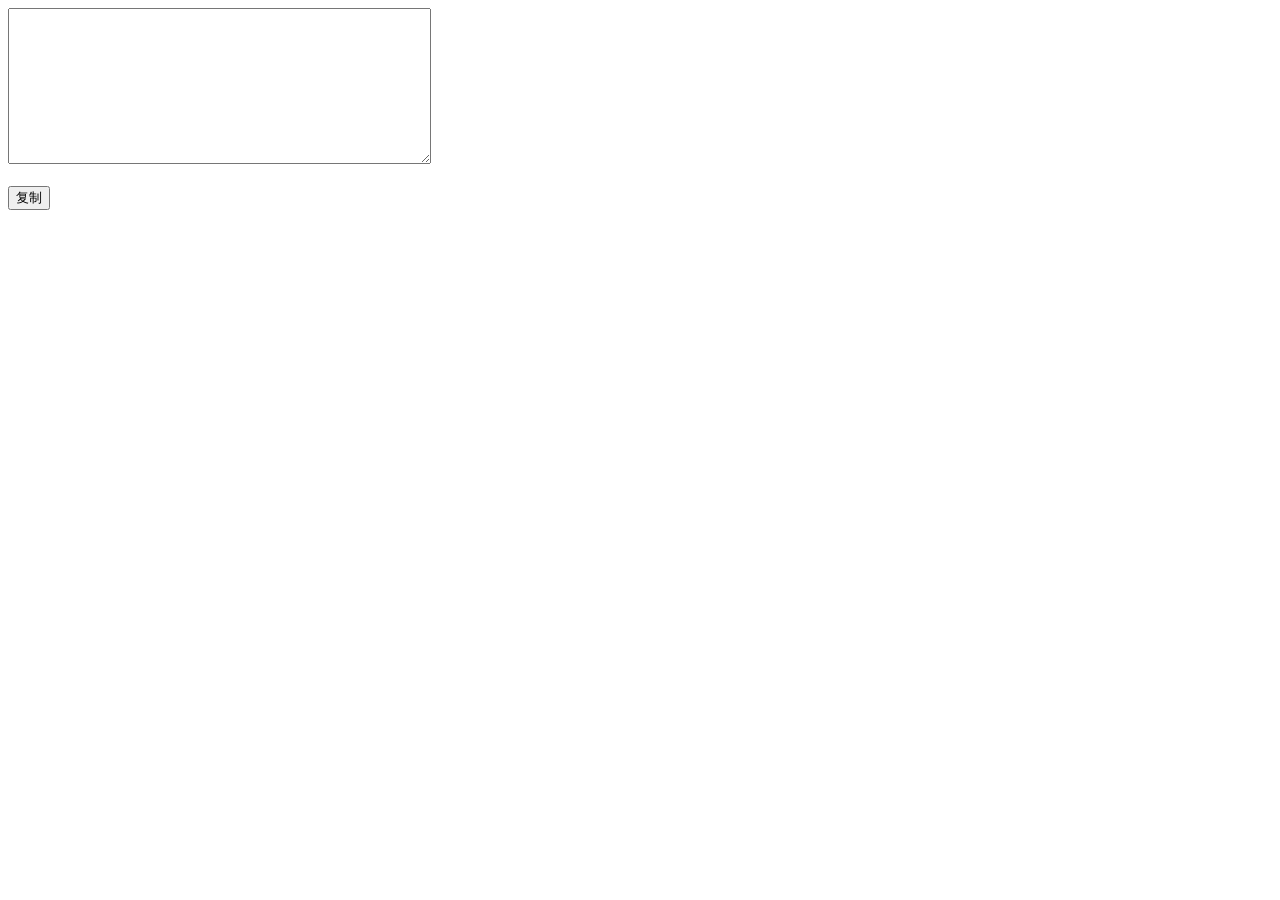
<file: src/main/resources/templates/fldt/BrushFace_returnURL.html>
<!DOCTYPE html>
<html lang="en">
<head>
    <meta charset="UTF-8">
    <title>刷脸认证结果</title>
    <script src="https://apps.bdimg.com/libs/jquery/1.10.2/jquery.min.js"></script>
    <style>
        .back-btn-container{
            width: 100%;
            height: 15vh;
            flex-direction: column;
        }
    </style>
</head>
<script type="text/javascript" th:inline="javascript">
    const rspMsg = [[${rspMsg}]]
</script>
<body>
<div data-role="page">
    <textarea id="jsonString" rows="10" cols="50"></textarea>
    <br><br>
    <div class="back-btn-container ">
        <button onclick="copyJsonString()">复制</button>
    </div>

</div>

</body>
<script>
    let obj = JSON.parse(rspMsg);
    let prettyJSON = "";
    if(obj.code == "0000"){
        let resContent = JSON.parse(obj.bizContent)
        obj.bizContent = resContent;
        prettyJSON = JSON.stringify(obj, undefined, 4);
        document.getElementById("jsonString").value = prettyJSON;
    }else{
        prettyJSON = JSON.stringify(obj, undefined, 4);
        document.getElementById("jsonString").value = prettyJSON;
    }

    function copyJsonString() {
        const jsonString = document.getElementById("jsonString");
        jsonString.select();
        document.execCommand("copy");
        alert("复制: " + jsonString.value);
    }
</script>
</html>
</file>
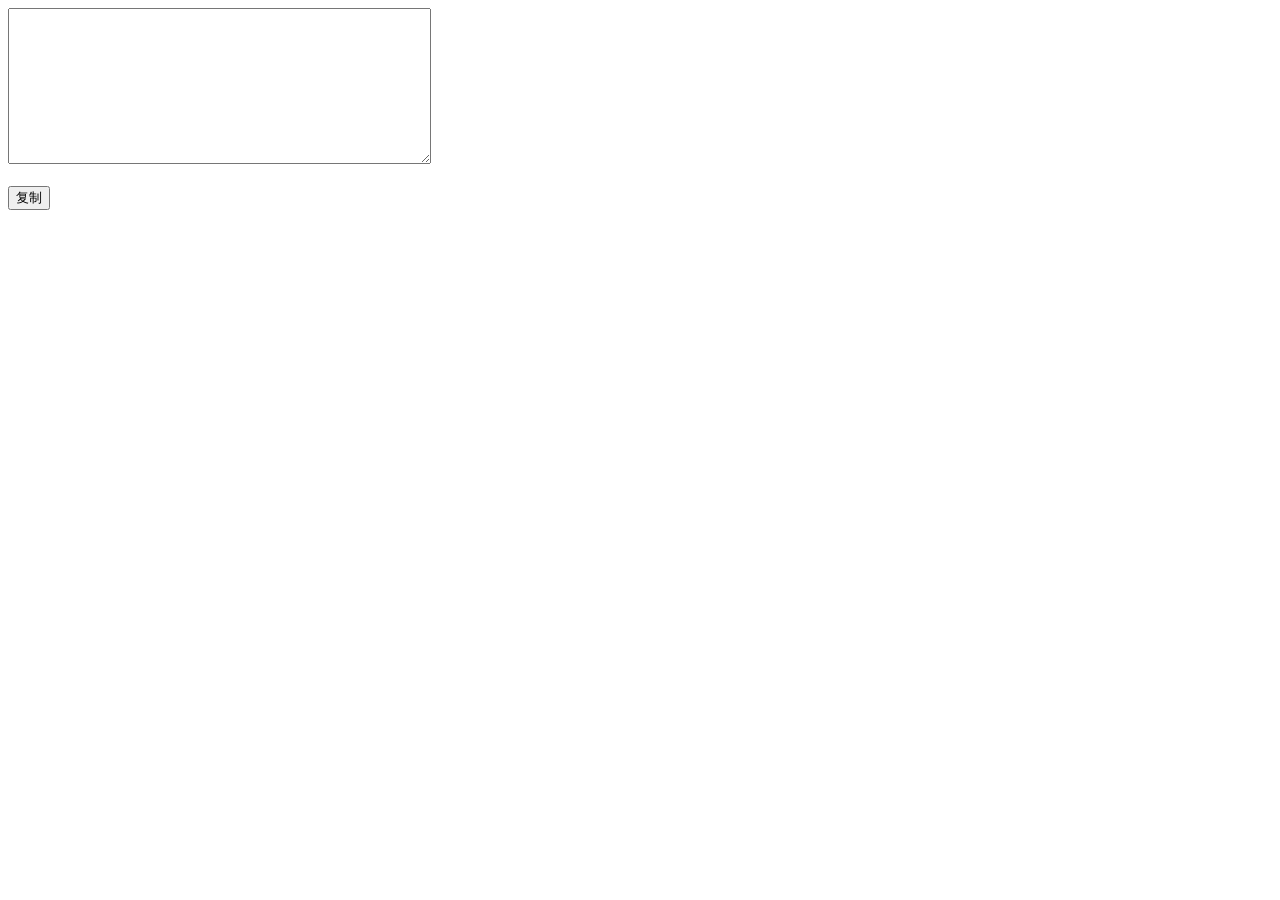
<file: src/main/resources/templates/fldt/returnURL.html>
<!DOCTYPE html>
<html lang="en">
<head>
    <meta charset="UTF-8">
    <title>活体检测结果</title>
    <script src="https://apps.bdimg.com/libs/jquery/1.10.2/jquery.min.js"></script>
    <style>
        .back-btn-container{
            width: 100%;
            height: 15vh;
            flex-direction: column;
        }
    </style>
</head>
<script type="text/javascript" th:inline="javascript">
    const rspMsg = [[${rspMsg}]]
</script>
<body>
<div data-role="page">
    <textarea id="jsonString" rows="10" cols="50"></textarea>
    <br><br>
    <div class="back-btn-container ">
        <button onclick="copyJsonString()">复制</button>
    </div>

</div>

</body>
<script>
    let obj = JSON.parse(rspMsg);
    let prettyJSON = "";
    if(obj.code == "0000"){
        let resContent = JSON.parse(obj.bizContent)
        obj.bizContent = resContent;
        prettyJSON = JSON.stringify(obj, undefined, 4);
        document.getElementById("jsonString").value = prettyJSON;
    }else{
        prettyJSON = JSON.stringify(obj, undefined, 4);
        document.getElementById("jsonString").value = prettyJSON;
    }

    function copyJsonString() {
        const jsonString = document.getElementById("jsonString");
        jsonString.select();
        document.execCommand("copy");
        alert("复制: " + jsonString.value);
    }
</script>
</html>
</file>
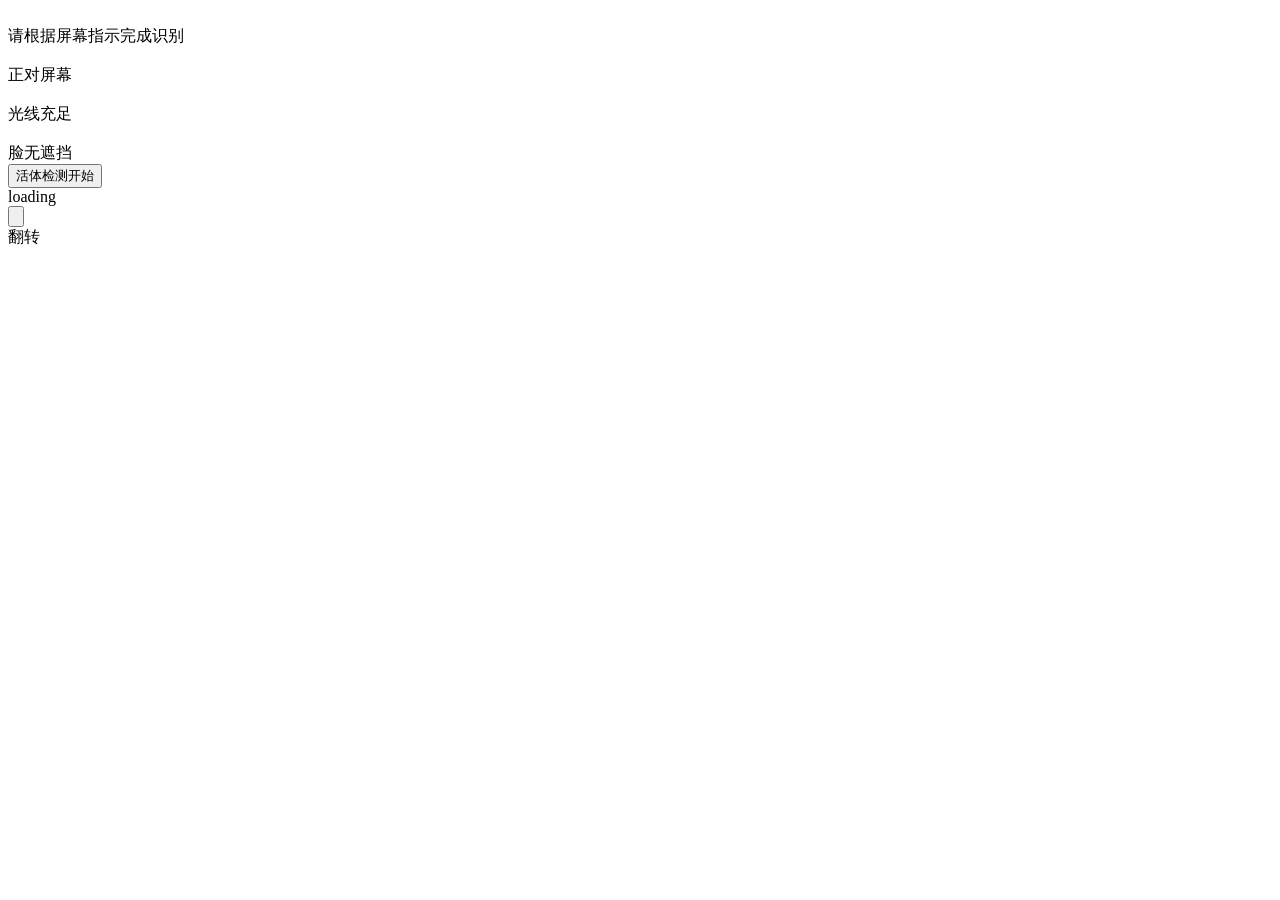
<file: src/main/resources/templates/fldt/sdk_living_detection/living_index.html>
<!DOCTYPE html>
<html lang="zh_CN" xmlns:th="http://www.thymeleaf.org">
<head>
    <meta charset="utf-8">
    <meta name="viewport" content="width=device-width, initial-scale=1, maximum-scale=1, user-scalable=no">
    <title>活体检测</title>
    <script src="https://apps.bdimg.com/libs/jquery/1.10.2/jquery.min.js"></script>

<!--    TODO: 升级sdk时需要更换-->
    <link rel="stylesheet" type="text/css" href="https://public.esandcloud.com/efaceid/2.3.8/EsLivingDetection.2.3.8.css">
    <script type="text/javascript" src="https://public.esandcloud.com/efaceid/2.3.8/EsLivingDetection.min.2.3.8.js"></script>

<!--    <script type="text/javascript" src="https://cucibala.mynatapp.cc/static/EsLivingDetection.js"></script>-->
    <script src="https://public.esandcloud.com/libs/axios.min.js"></script>
    <script src="https://public.esandcloud.com/libs/plupload.full.min.js"></script>
    <meta http-equiv="Content-Security-Policy" content="upgrade-insecure-requests">
    <link rel="stylesheet" th:href="@{/css/livingDetection-1.0.0.css}">
<!--    <link rel="stylesheet" href="../../css/livingDetection-1.0.0.css">-->
    <style type="text/css">

    </style>
</head>
<body>
<div data-role="page">
    <div id="container" style="display: none;">
        <a id="selectfiles"  href="javascript:void(0);" class='btn'>选择文件</a>
        <a id="postfiles" href="javascript:void(0);"  class='btn'>开始上传</a>
    </div>
    <div class="auth-index-container f-c-c">
        <div class="auth-index-style1-container f-c-c">
            <div class="auth-image-container f-c-c">
                <div class="auth-image-content">
                    <img th:src="@{/images/auth-icon.png}" class="auth-image">
                </div>
            </div>
            <div class="auth-prompt-container f-c-c">
                <div class="auth-prompt-text f-c-c">
                    <span>请根据屏幕指示完成识别</span>
                </div>
                <div class="auth-prompt-icon-container f-c-c">
                    <div class="auth-prompt-icon-item f-c-c">
                        <div class="auth-prompt-icon-img f-c-c">
                            <img th:src="@{/images/zdpm-icon-1.png}" class="auth-prompt-icon">
                        </div>
                        <div class="auth-prompt-icon-text">正对屏幕</div>
                    </div>
                    <div class="auth-prompt-icon-item f-c-c">
                        <div class="auth-prompt-icon-img">
                            <img th:src="@{/images/gxcz-icon-1.png}" class="auth-prompt-icon">
                        </div>
                        <div class="auth-prompt-icon-text">光线充足</div>
                    </div>
                    <div class="auth-prompt-icon-item f-c-c">
                        <div class="auth-prompt-icon-img">
                            <img th:src="@{/images/lwzd-icon-1.png}" class="auth-prompt-icon">
                        </div>
                        <div class="auth-prompt-icon-text">脸无遮挡</div>
                    </div>
                </div>
            </div>
            <div class="auth-btn-container f-c-c">
                <button id="auth_btn" class="auth_btn btn" onclick="handleStartLiving()">活体检测开始</button>
            </div>
        </div>
    </div>
    <div class="authing-container f-c-c">
        <!--加载-->
        <div class="loading-container">
            <div class="load">
                <div class="bounce1 load-bounce"></div>
                <div class="bounce2 load-bounce"></div>
                <div class="bounce3 load-bounce"></div>
            </div>
            <span style="margin-bottom: 80px">loading</span>
        </div>
        <!--认证-->
        <div class="app-container">
            <div id="app"></div>
            <!--摄像头切换-->
            <div class="change-camera-container">
                <button class="change-camera-btn" onclick="handleChangeCameraType()">
                    <img th:src="@{/images/change.png}" class="change-camera-icon">
                </button>
                <div class="change-camera-text">翻转</div>
            </div>
        </div>
    </div>
</div>

</body>
<script>
    let cameraDeviceID
    window.onload = async function (){

    }
    function hideUI(){
        $(".needHide").css("display","none");
    }

    function showUI(){
        $(".needHide").css("display","inherit");
        $(".app-container").css("display", "none");
        $(".loading-container").css("display", "flex");
    }

    function transmitResult(token, verifyMsg, code, msg){
        window.location.href = window.location.origin + "/livingDetection/result" + "?token=" + token + "&verifyMsg=" + verifyMsg + "&code=" + code + "&msg=" + msg;
    }
    function handleStartLiving(){
        $(".loading-container").css("display", "flex");
        let preCamera = localStorage.getItem('preCamera');
        if(preCamera){
            cameraDeviceID = preCamera;
        }else{
            cameraDeviceID = 0
        }
        living()
    }
    async function living() {
        // $("#msg-text").text("");
        localStorage.setItem("sdkErrLog", ""); //清除sdk日志
        //验证初始化，返回参数inimsg透传给服务器
        let livingType = 6;
        $(".authing-container").css("display", "flex")
        let takePhotoNumber = "1";
        let isUseStrictMode = false;
        let needVideo =  "false";
        let frontRes = ""
        console.log("摄像头", cameraDeviceID)
        var config={
            takeImageNumber: takePhotoNumber,
            strict:isUseStrictMode,
            deviceId: cameraDeviceID,
            needVideo: needVideo
        }
        console.info("config", config)
        let token = "";
        // TODO: 升级sdk版本时 需要更改
        let url = "https://public.esandcloud.com/efaceid/2.3.8/worker.min.2.3.8.js";
        EsLivingDetection.verifyInit(url,livingType,config).then(result => {
            hideUI();
            console.log(result)
            var formData = new FormData();
            formData.append("initMsg", result.data);
            //请求服务器获取token
            return axios({
                method: 'post',
                url: '/livingDetection/init',
                headers: {"Content-Type": "multipart/form-data"},
                cache:false,
                data: formData,
            })
            //服务器初始化成功
        }).then(result => {
            /*返回参数说明
            *  resultData{
            *   "code": "LDT_SUCCESS",
            *   "msg": "成功",
            *   "requestId": "head20200826192615111kr1vH",
            *   "token": "xxxxxxxxxxxxxxxxxxxx"
            *}
            *@code:
            *  LDT_SUCCESS           成功
            *  LDT_INVALID_PARAM     参数错误（解密失败）
            *  LDT_DEVICE_HIGHT_RISK 设备判定为高风险
            *  LDT_EXCEPTION         业务异常
            */
            let resultData = result.data;
            console.log(result.data)
            if(resultData.token){
                token = resultData.token;
            }
            //开始活人认证
            if (resultData.code === "0000") {
                $(".loading-container").css("display", "none");
                $(".app-container").css("display", "flex");
                return EsLivingDetection.startLivingDetect(resultData.token, "app", undefined, (res)=>{
                    $(".change-camera-container").css("display", "flex");
                });
            }else {
                throw resultData;
            }
            //前端活体检测成功返回参数token和verifyMsg
        }).then(result => {
            //跳转结果页面
            transmitResult(result.data.token, result.data.verifyMsg);
        }).catch(ex => {
            let code = "LDT_EXCEPTION";
            let msg = "";
            //如果存在code代表是插件抛出的异常
            if (ex.code) {
                console.log(ex.msg);
                code = ex.code;
                msg = ex.msg;
            }
            //网络异常或者，服务器返回错误参数
            else {
                resTitle = "网络发生异常";
                if(ex.message){
                    msg = ex.message;
                }else{
                    msg = JSON.parse(ex);
                }
            }
            showUI();
            let log = EsLivingDetection.getLog();
            if(log){
                console.info("sdk日志", log);
                localStorage.setItem("sdkErrLog", log);
            }
            transmitResult("", "", code, msg);
        });
    };

    //切换前后置摄像头
    function handleChangeCameraType(){
        //退出重新修改摄像头类型重新开始认证
        EsLivingDetection.exit();
        if(cameraDeviceID == 0){
            cameraDeviceID = 1
        }else{
            cameraDeviceID = 0
        }
        living()
    }

</script>
</html>
</file>
